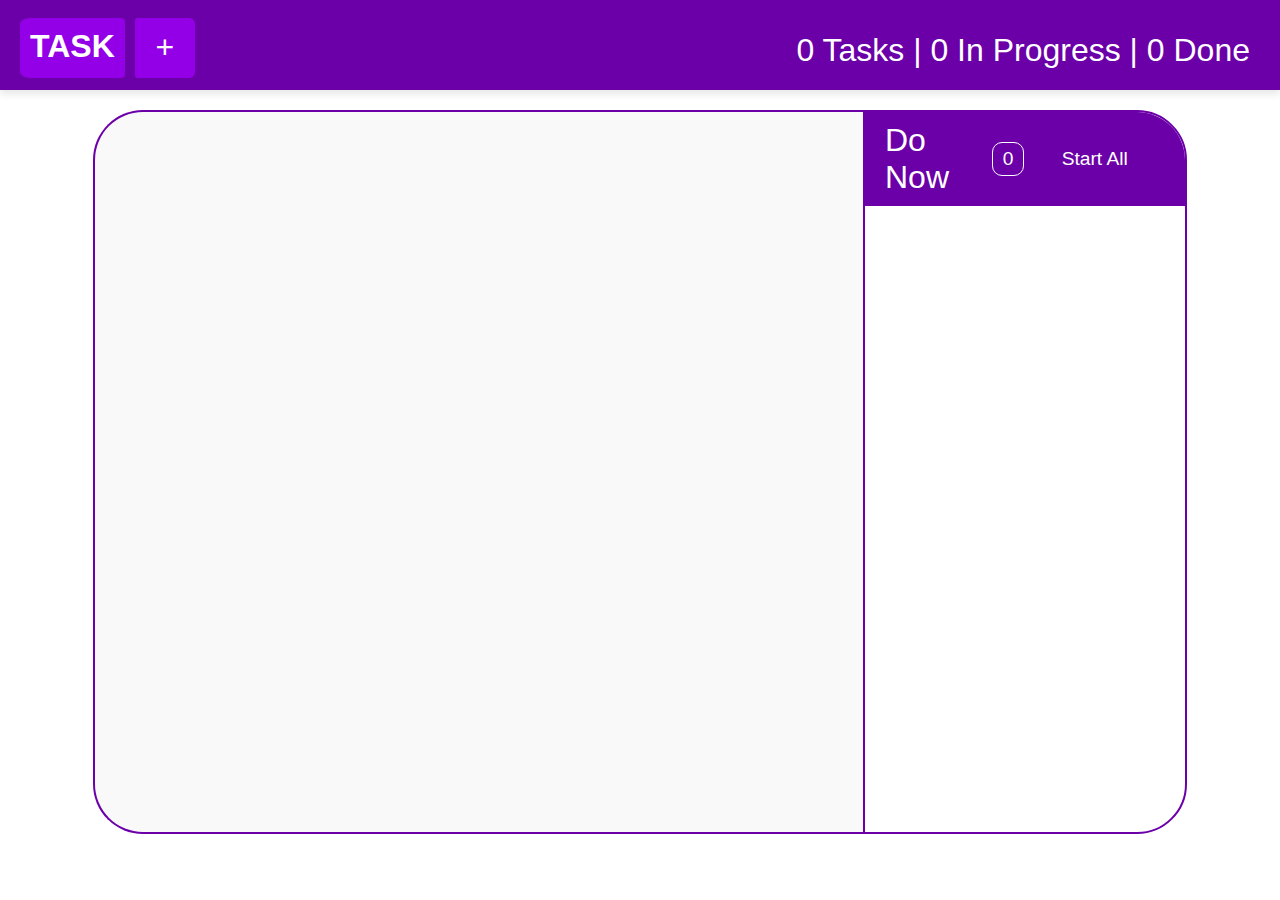
<file: index.html>
<!DOCTYPE html>
<html lang="en">
<head>
    <meta charset="UTF-8">
    <meta name="viewport" content="width=device-width, initial-scale=1.0">
    <title>TODO APP</title>
    <link rel="stylesheet" href="style.css">
</head>
<body>
    <header>
        <div class="add-task">
        <h1 class="TASK-title">TASK</h1>
        <button class="add-task-btn">+</button>
    </div>
    <div class="progress-navigation">
<p>0 Task | 0 In Progress | 0 Done </p> </div>
    </header>

<main>
    <section class="task-list">

    </section>
<div class="donow">
    <div class="head-donow">
        <p>Do Now</p> <div class="completion-summary">0</div>
        <a href="pages/timer.html" class="start-all-btn" >Start All</a>
    </div>

</div>

</main>
    <!-- add-task-pop-up -->
    <div class="popup">
        <div class="popup-content">
            <div class="close-btn">X</div>
            <h2>Add New Task</h2>
            <form id="task-form" action="#">
                <div class="input-field">
                <label for="task-title">Task Title <span style="color: red;">*</span></label>
                <input type="text" id="task-title" required minlength="1" placeholder="Enter task name...">
                <div class="error-message" id="title-error" style="display: none; color: red; font-size: 0.9rem;">Task name is required!</div>
                </div>
                
                <div class="input-field">
                <label for="task-date">Due Date</label>
                <input type="date" id="task-date" >
                </div>
                <div class="input-field">
                <label for="task-time">Due Time</label>
                <input type="time" id="task-time" >
               
                </div>
                <div class="input-field">
                <label>Duration</label>
                <div class="duration-inputs" style="display:flex; gap:8px; align-items:center;">
                    <div>
                        <label for="task-duration-hours">Hours</label>
                        <input type="number" id="task-duration-hours" min="0" value="0">
                    </div>
                    :
                    <div>
                        <label for="task-duration-minutes">Minutes</label>
                        <input type="number" id="task-duration-minutes" min="0" max="59" value="0">
                    </div>
                    :
                    <div>
                        <label for="task-duration-seconds">Seconds</label>
                        <input type="number" id="task-duration-seconds" min="0" max="59" value="0">
                    </div>
                </div>
                </div>
                <div class="input-field">
                <label for="task-state">Task State</label>
                <select id="task-state" >
                    <option value="Not started">Not Started</option>
                    <option value="In Progress">In Progress</option>
                    <option value="Done">Done</option>
                </select>
                </div>
                <div class="input-field">
                <label for="task-priority">Priority</label>
                <select id="task-priority" >
                    <option value="Low">Low</option>
                    <option value="Medium">Medium</option>
                    <option value="High">High</option>
                </select>
                </div>
                <button type="submit" class="submit-btn">Add Task</button>
            </form>
        </div>
    </div>
    <!-- timer popup -->
    <div class="timer-popup">
        <div class="timer-popup-content">
            <div class="timer-display"></div>

            <div class="taskname"></div>
            <div class="countdown-display"  >
                <h3><span id="countdown-timer">00:00:00</span></h3>
            </div>
            <div class="pauseResume"><button class="pause-resume-btn">Pause</button></div>
            <div class="skiptask"><button>Skip Task</button></div>
        </div>
    </div>

</body>
<script type="module" src="script.js"></script>
</html>
</file>
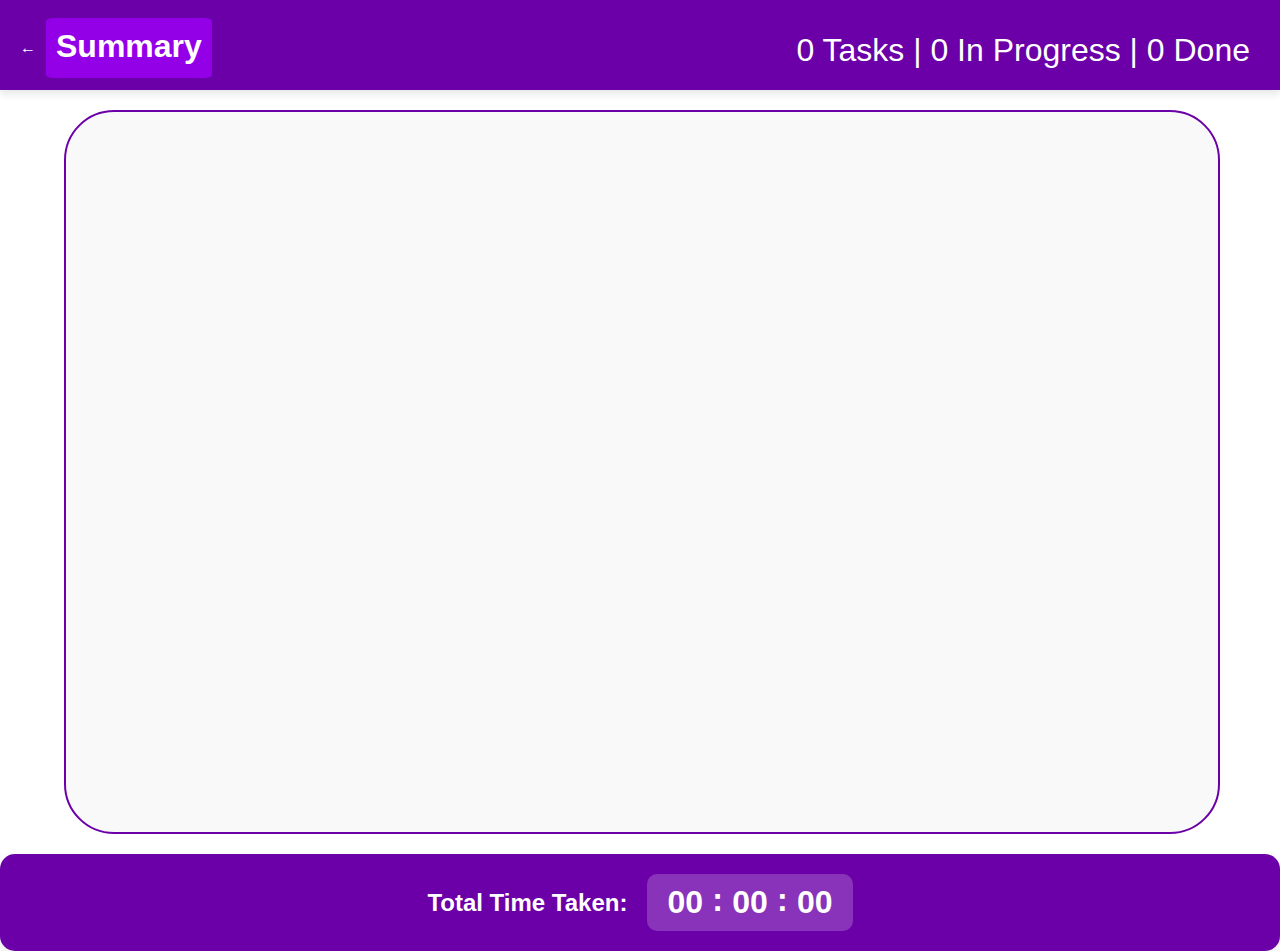
<file: pages/summary.html>
<!DOCTYPE html>
<html lang="en">
<head>
    <meta charset="UTF-8">
    <meta name="viewport" content="width=device-width, initial-scale=1.0">
    <title>summary</title>
    <link rel="stylesheet" href="../style.css">
    <link rel="stylesheet" href="summary.css">
</head>
<body>
    <header>
        <div class="add-task">

          <a href="../index.html" class="index-btn" style="text-decoration: none; color: white;">←</a>  
        <h1 class="TASK-title" style="border-bottom-left-radius: 5%;
        border-top-left-radius: 5%;">Summary</h1>
        
        
    </div> 
    <div class="progress-navigation">
<p>hi</p> </div>
    </header>
    <main class="summary-list" ></div>
    </main>
    
    <div class="totaltime-taken">
        <p>Total Time Taken:</p> <div class="time-taken"><div id="h">00</div>:<div id="m">00</div>:<div id="s">00</div>
    </div>
</body>
<script type="module" src="summary.js"></script>


</html>
</html>
</file>
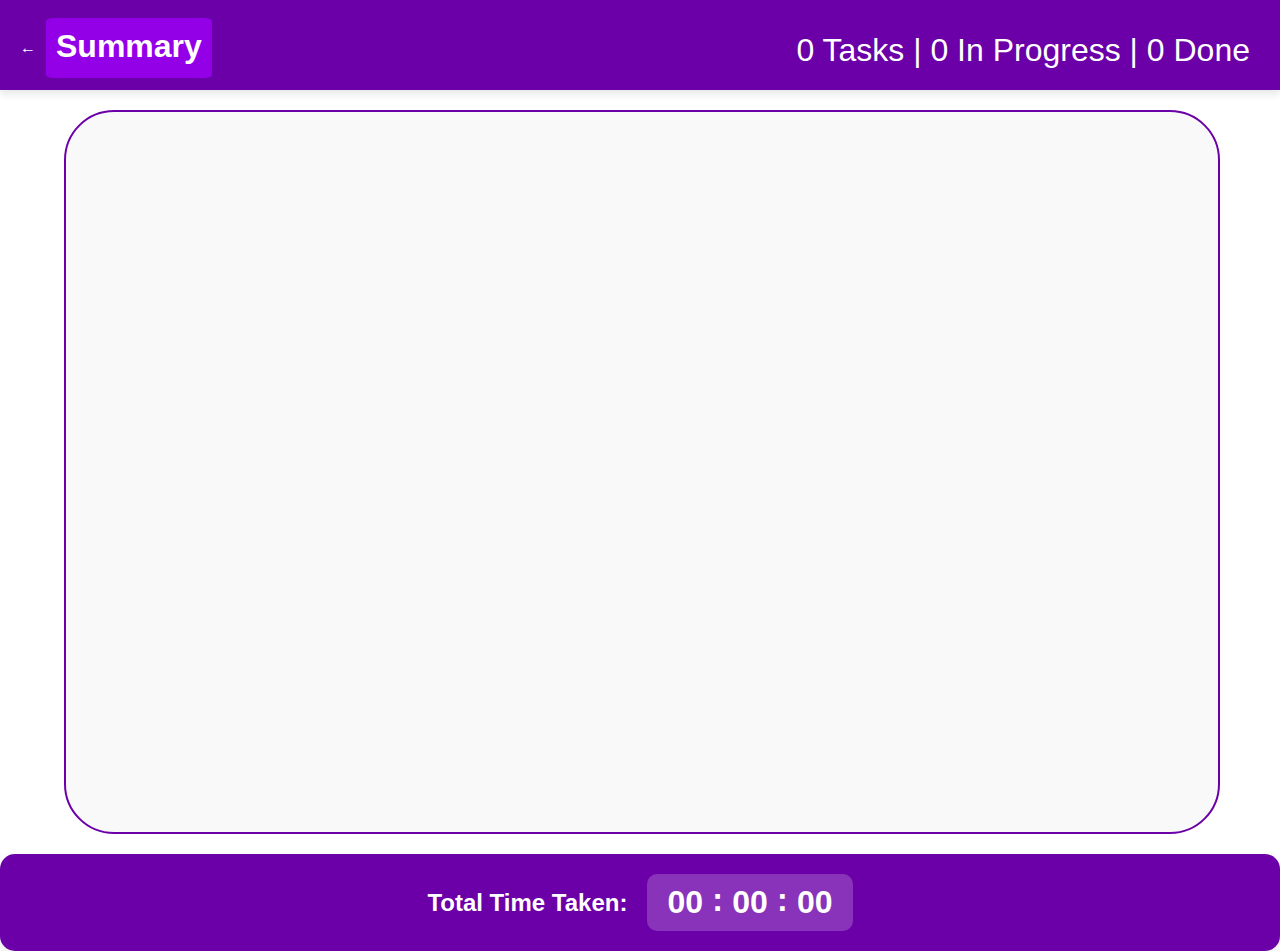
<file: pages/timer.html>
<!DOCTYPE html>
<html lang="en">
<head>
    <meta charset="UTF-8">
    <meta name="viewport" content="width=device-width, initial-scale=1.0">
    <title>timer</title>
    <link rel="stylesheet" href="../style.css">
    <link rel="stylesheet" href="timer.css">
</head>
<body>
    <header>
        <div class="add-task">
          <a href="../index.html" class="back-btn">←</a>  
        <h1 class="TASK-title" style="border-bottom-left-radius: 5%;
        border-top-left-radius: 5%;">TASK IN PROGRESS</h1>
        
        
    </div>
      <a href="summary.html" class="back-btn summary-btn">→</a  >  
    <div class="progress-navigation-timer">
<p>0 Task </p> </div>
    </header>
    <main class="task-in-progress-list" >
    </main>
    
</body>
<script type="module" src="timer.js"></script>
</html>
</file>
<file: style.css>
:root{
    --header-bg-color: #6b00a8;
    --header-box-color: #9300e8;

}


*{
    margin: 0;
    padding: 0;
    font-family: 'Poppins', sans-serif;
}
header{
    background-color: var(--header-bg-color);
    color: white;
    padding: 10px 20px;
    display: flex;
    justify-content: space-between;
    align-items: center;
    box-shadow: 0 4px 8px rgba(0, 0, 0, 0.1);
}
.add-task{
    display: flex;
    align-items: center;
    margin-top: 5px;
    gap: 10px;
}
.TASK-title{
    font-size: 2rem;
    padding: 10px;
    background-color: var(--header-box-color);
    font-weight: bold;
    border-radius: 5%;
    border-bottom-left-radius: 10%;
    border-top-left-radius: 10%;
    height: 40px;
}
.add-task-btn{
    background-color: var(--header-box-color);
    border: none;
    color: white;
    font-size: 2rem;
    width: 60px;
    height: 60px;
    border-radius: 5%;
    border-bottom-right-radius: 10%;
    border-top-right-radius: 10%;
    cursor: pointer;
    transition: background-color 0.3s ease;
}
.progress-navigation{
    font-size: 2rem;
    margin-top: 10px;
    padding: 10px;
    height: 40px;
    display: flex;
    align-items: center;
    justify-content: center;
}
main{
    display: flex;
    justify-content: center;
    align-items: flex-start;
    margin-top: 20px;
    

    min-height: 80vh;
}
.task-list{
    display: flex;
    flex-direction: column;
    align-items: center;
    gap: 10px;
    /* padding: 20px; */
    background-color: #f9f9f9;
    gap: 20px;
    width: 60%;
    border-top-left-radius: 50px;
    border-bottom-left-radius: 50px;
    height: 80vh;
overflow-y: scroll;
    scrollbar-width: none; 
    overflow-y: scroll;
    border: 2px solid var(--header-bg-color);
    border-right: none;

}
.donow{
    border: 2px solid var(--header-bg-color);
    width: 25%;
    border-bottom-right-radius: 50px;
    
    border-TOP-right-radius: 50px;
    height: 80vh;
    
    overflow: hidden;  
    scrollbar-width: none; 
    overflow-y: scroll; 
}
.head-donow{
    display: flex;
    color: white;
    justify-content: space-between;
    padding: 10px 20px;
    font-size: 2rem;
    background-color: var(--header-bg-color);
    align-items: center;}

.completion-summary{
    padding: 5px 10px;
    border-radius: 10px;
    font-weight: lighter;
    font-size: 1.2rem;
border: 1px solid white;
}
.popup{
    position: fixed;
    top: 0;
    left: 0;
    width: 100%;
    height: 100%;
    background-color: rgba(0, 0, 0, 0.5);
    display: none;
    justify-content: center;
    align-items: center;
}
.popup-content{
    background-color: white;
    padding: 20px;
    border-radius: 5px;
    width: 50%;
    display: flex;
    flex-direction: column;
    align-items: center;
}
.close-btn{
    align-self: flex-end;
    background-color: var(--header-bg-color);
    border: none;
    color: white;
    font-size: 1.5rem;
    width: 100px;
    height: 40px;
    border-radius: 5%;
    display: flex;
    justify-content: center;
    align-items: center;;
    cursor: pointer;
    transition: background-color 0.3s ease;
}
.close-btn:hover{
    background-color: var(--header-box-color);
}   
input,textarea,select{
    width: fit-content;
    padding: 10px;
    margin: 10px 0;
    border: 1px solid #ccc;
    border-radius: 5px;
    font-size: 1rem;
}
.input-field{
    display: flex;
    flex-direction: column;
    width: 80%;
}
label{
    font-size: 1.2rem;
    margin-bottom: 5px;
}
textarea{
    resize: vertical;
}
button{
    background-color: var(--header-bg-color);
    border: none;
    color: white;
    font-size: 1.2rem;
    width: 150px;
    height: 50px;
    border-radius: 5%;
    cursor: pointer;
    transition: background-color 0.3s ease;
}
button:hover{
    background-color: var(--header-box-color);
}
.task-item{
    display: flex;
    flex-direction: column;
    align-items: start;
    justify-content: flex-start;
    background-color: white;
    padding: 10px 20px;
    height: fit-content;
    border-radius: 5px;
    box-shadow: 0 2px 4px rgba(0, 0, 0, 0.1);
    width: 80%;
    margin: 10px 0;
    cursor: pointer;
}
.task-item h3{
    color: black;
    font-weight: bold;
    position: relative;
    left :0;
    width: 98%;
    padding-bottom:10px ;
    border-bottom: 1px solid gray;
} 
.status-priority{
    display: flex;
    gap :10px;
    width: 98%;
    padding-bottom: 10px;
    border-bottom: 1px solid gray;
}
.status-priority p{
     padding: 2px;
        border-radius: 5px;

}
.red{
    background-color: red;
    color:white
}
.green{
    background-color: green;
    color:white
}
.orange{
    background-color: orange;
    color:white
}
.grey{
    background-color: grey;
    color:white
}
.timer-popup{
    position: fixed;
    top: 0;
    left: 0;
    width: 100%;
    height: 100%;
    display: none;
    justify-content: center;
    align-items: center;
}
.timer-popup-content{
    background-color: white;
    padding: 20px;
    border-radius: 5px;
    
    width: 40%;
    display: flex;
    flex-wrap: wrap;
    height: 40vh;
    gap: 2px;
}
.timer-display{
    font-size: 3rem;
    font-weight: bold;
}

.taskname{
    width: 100%;
    text-align: center;
    font-size: 1.4rem;
    font-weight: 600;
    color: #333;
    margin-top: 6px;
}
.timer-controls{
    display: flex;
    gap: 1px;
}
.timer-control{
    padding: 10px 20px;
    border-radius: 5px;
    font-size: 1.2rem;
    cursor: pointer;
    transition: background-color 0.3s ease;
}   
.input-field-timer{
    display: flex;
    flex-direction: column;
    width: fit-content;
}
.timer-label{
    font-size: 1.2rem;
    margin-bottom: 5px;
}
.timer-input{
    padding: 10px;
    margin: 10px 0;
    border: 1px solid #ccc;
    border-radius: 5px;
    font-size: 1rem;
}
.timer-button{
    background-color: var(--header-bg-color);
    border: none;
    color: white;
    font-size: 1.2rem;
    width: 150px;
    height: 50px;
    border-radius: 5%;
    cursor: pointer;
    transition: background-color 0.3s ease;
}
.timer-button:hover{
    background-color: var(--header-box-color);
}
.timer-popup-content form input{
    font-size: 1.2rem;
    margin-bottom: 5px;
    align-self: flex-start;
    width: 50px;
    
}
.timer-popup-content form{
    width: 100%;
    display: flex;
    font-size: 2rem;
    font-weight: bolder;
    flex-wrap: wrap;
   justify-content: space-between;
    flex-direction: row;
    align-items: center;
}
.start-timer{
    align-self: center; 
    margin-top: 10px;
    position: relative;
    left: 35%;
}
.countdown-display{
    margin-top: 20px;
    font-size: 1.5rem;
    font-weight: bold;
    text-align: center;
    width: 100%;
}
.countdown-display h3{
    color: black;
}   
#countdown-timer{
    font-size: 2rem;
}
.skiptask{
    width: 100%;
    display: flex;
    justify-content: center;
    margin-top: 16px;
}
.pauseResume{
    width: 100%;
    display: flex;
    justify-content: center;
    margin-top: 8px;
}
.pauseResume .pause-resume-btn{
    background: #1677ff;
    border: none;
    color: #fff;
    padding: 10px 16px;
    border-radius: 6px;
    font-weight: 600;
    cursor: pointer;
}
.pauseResume .pause-resume-btn:hover{
    background: #4096ff;
}
.skiptask button{
    background: #ff4d4f;
    border: none;
    color: #fff;
    padding: 10px 16px;
    border-radius: 6px;
    font-weight: 600;
    cursor: pointer;
}
.skiptask button:hover{
   
    background: #ff7875;
}

#title-error{
    display: none;
    color: red;
    font-size: 0.9rem;
}
.start-all-btn{
    background-color: var(--header-bg-color);
    text-decoration: none;
    display: flex;
    justify-content: center;
    align-items: center;
    border: none;
    color: white;
    font-size: 1.2rem;
    width: 150px;
    height: 40px;
    border-radius: 5%;
    cursor: pointer;
    transition: background-color 0.3s ease;
}
.start-all-btn:hover{
    background-color: var(--header-box-color);
}

.remove-donow-btn {
    background-color: #f44336;
    color: white;
    border: none;
    padding: 5px 10px;
    border-radius: 3px;
    font-size: 0.8rem;
    cursor: pointer;
    margin-top: 8px;
    transition: background-color 0.3s;
}

.remove-donow-btn:hover {
    background-color: #da190b;
}
</file>
<file: pages/summary.css>
.summary-list{
    display: flex;
    flex-direction: column;
    align-items: center;
    gap: 10px;
    /* padding: 20px; */
    background-color: #f9f9f9;
    gap: 20px;
    width: 90%;
    border-radius: 50px;
    height: 60vh;
overflow-y: scroll;
    scrollbar-width: none; 
    overflow-y: scroll;
    border: 2px solid var(--header-bg-color);
    position: relative;
    margin-left: 5%;

}
.progress-navigation{
    font-size: 2rem;
    margin-top: 10px;
    padding: 10px;
    height: 40px;
    display: flex;
    align-items: center;
    justify-content: center;
    color: white;
}

.totaltime-taken {
    display: flex;
    justify-content: center;
    align-items: center;
    gap: 20px;
    padding: 20px;
    background-color: var(--header-bg-color);
    color: white;
    font-size: 1.5rem;
    font-weight: bold;
    margin-top: 20px;
    border-radius: 15px;
    box-shadow: 0 4px 12px rgba(0,0,0,0.1);
}

.time-taken {
    display: flex;
    gap: 5px;
    font-size: 2rem;
    font-family: 'Segoe UI Mono', 'Courier New', monospace;
    background-color: rgba(255,255,255,0.2);
    padding: 10px 20px;
    border-radius: 10px;
}

.time-taken div {
    min-width: 35px;
    text-align: center;
}
</file>
<file: pages/timer.css>
.progress-navigation-timer{
    font-size: 2rem;
    margin-top: 10px;
    padding: 10px;
    height: 40px;
    display: flex;
    align-items: center;
    justify-content: center;
}
main{
    display: flex;
    justify-content: center;
    align-items: flex-start;
    margin-top: 20px;
    

    min-height: 80vh;
}
.back-btn{
    top: 20px;
    left: 20px;
    font-size: 2rem;
    text-decoration: none;
    color: white;
    border: none;
    border-radius: 5px;
    height: 55px;
    padding: 0px 20px;
    border-radius: 5px;
    width: fit-content;
}

/* Task Queue Styles */
.current-task-display {
    width: 100%;
    padding: 20px;
}

.task-card {
    background: white;
    border-radius: 12px;
    padding: 25px;
    box-shadow: 0 4px 12px rgba(0,0,0,0.1);
    margin-bottom: 20px;
}

.task-card h2 {
    color: #666;
    font-size: 16px;
    font-weight: 500;
    margin-bottom: 15px;
    text-align: center;
}

.task-name {
    font-size: 24px;
    font-weight: bold;
    color: #333;
    margin-bottom: 20px;
    text-align: center;
}

/* Timer Display Styles */
.timer-display {
    text-align: center;
    margin: 25px 0;
    padding: 20px;
    background: #f8fafc;
    border-radius: 12px;
    border: 2px solid #e5e7eb;
}

.countdown-timer {
    font-size: 48px;
    font-weight: bold;
    color: white;
    background-color:  #9300e8;
    font-family: monospace;
    margin-bottom: 15px;
    padding: 15px;
    border-radius: 8px;
    box-shadow: 0 2px 8px rgba(0,0,0,0.1);
    letter-spacing: 2px;
}


.timer-controls {
    display: flex;
    gap: 8px;
    justify-content: center;
    margin-top: 15px;
}

.timer-controls button {
    padding: 8px 16px;
    border: none;
    border-radius: 6px;
    font-size: 14px;
    font-weight: 500;
    cursor: pointer;
    transition: all 0.3s;
}

.start-timer-btn {
    background: #22c55e;
    color: white;
}

.start-timer-btn:hover {
    background: #16a34a;
    transform: translateY(-1px);
}

.pause-timer-btn {
    background: #f59e0b;
    color: white;
}

.pause-timer-btn:hover {
    background: #d97706;
    transform: translateY(-1px);
}

.stop-timer-btn {
    background: #ef4444;
    color: white;
}

.stop-timer-btn:hover {
    background: #dc2626;
    transform: translateY(-1px);
}

.task-details {
    display: grid;
    gap: 12px;
    margin-bottom: 25px;
}

.detail-item {
    display: flex;
    justify-content: space-between;
    align-items: center;
    padding: 8px 0;
    border-bottom: 1px solid #f0f0f0;
}

.detail-item:last-child {
    border-bottom: none;
}

.label {
    font-weight: 500;
    color: #666;
}

.priority-high {
    background: #fee2e2;
    color: #dc2626;
    padding: 4px 8px;
    border-radius: 4px;
    font-size: 12px;
    font-weight: bold;
}

.priority-medium {
    background: #fef3c7;
    color: #d97706;
    padding: 4px 8px;
    border-radius: 4px;
    font-size: 12px;
    font-weight: bold;
}

.priority-low {
    background: #dcfce7;
    color: #16a34a;
    padding: 4px 8px;
    border-radius: 4px;
    font-size: 12px;
    font-weight: bold;
}

.status {
    color: #0ea5e9;
    font-weight: 500;
}

.task-actions {
    display: flex;
    gap: 12px;
    justify-content: center;
}

.mark-done-btn, .skip-task-btn {
    width: fit-content;
    border: none;
    border-radius: 8px;
    font-weight: 500;
    cursor: pointer;
    transition: all 0.3s;
    font-size: 14px;
}

.mark-done-btn {
    background: #22c55e;
    color: white;
    flex: 1;
}

.mark-done-btn:hover {
    background: #16a34a;
    transform: translateY(-1px);
}

.skip-task-btn {
    background: var(--header-bg-color);
    color: white;
    flex: 1;
}

.skip-task-btn:hover {
    background: #4b5563;
    transform: translateY(-1px);
}

.queue-preview {
    background: #f8fafc;
    border-radius: 12px;
    padding: 20px;
}

.queue-preview h4 {
    color: #374151;
    margin-bottom: 15px;
    font-size: 16px;
}

.next-tasks {
    display: flex;
    flex-direction: column;
    gap: 8px;
}

.next-task-item {
    display: flex;
    align-items: center;
    gap: 12px;
    padding: 10px;
    background: white;
    border-radius: 8px;
    border-left: 3px solid #e5e7eb;
}

.task-number {
    background: #e5e7eb;
    color: #374151;
    font-weight: bold;
    padding: 4px 8px;
    border-radius: 4px;
    font-size: 12px;
    min-width: 24px;
    text-align: center;
}

.next-task-item .task-name {
    flex: 1;
    font-size: 14px;
    margin-bottom: 0;
    text-align: left;
}

.task-duration {
    color: #6b7280;
    font-size: 12px;
}

.more-tasks {
    color: #6b7280;
    font-style: italic;
    text-align: center;
    padding: 8px;
}

.completion-message {
    width: 100%;
    padding: 20px;
    display: flex;
    justify-content: center;
    align-items: center;
    min-height: 300px;
}

.completion-card {
    background: white;
    border-radius: 12px;
    padding: 40px;
    text-align: center;
    box-shadow: 0 4px 12px rgba(0,0,0,0.1);
    max-width: 400px;
}

.completion-card h2 {
    color: #22c55e;
    margin-bottom: 15px;
    font-size: 28px;
}

.completion-card p {
    color: #666;
    margin-bottom: 25px;
    line-height: 1.6;
}

.completion-stats {
    margin: 25px 0;
}

.stat-item {
    display: flex;
    flex-direction: column;
    align-items: center;
}

.stat-number {
    font-size: 36px;
    font-weight: bold;
    color: #22c55e;
}

.stat-label {
    color: #666;
    font-size: 14px;
    margin-top: 5px;
}

.restart-queue-btn {
    background: #3b82f6;
    color: white;
    padding: 12px 24px;
    border: none;
    border-radius: 8px;
    font-weight: 500;
    cursor: pointer;
    transition: all 0.3s;
    margin: 10px;
}

.restart-queue-btn:hover {
    background: #2563eb;
    transform: translateY(-1px);
}

.back-to-main-btn {
    background: #6b7280;
    color: white;
    padding: 12px 24px;
    text-decoration: none;
    border-radius: 8px;
    font-weight: 500;
    transition: all 0.3s;
    display: inline-block;
    margin: 10px;
}

.back-to-main-btn:hover {
    background: #4b5563;
    transform: translateY(-1px);
}
</file>
